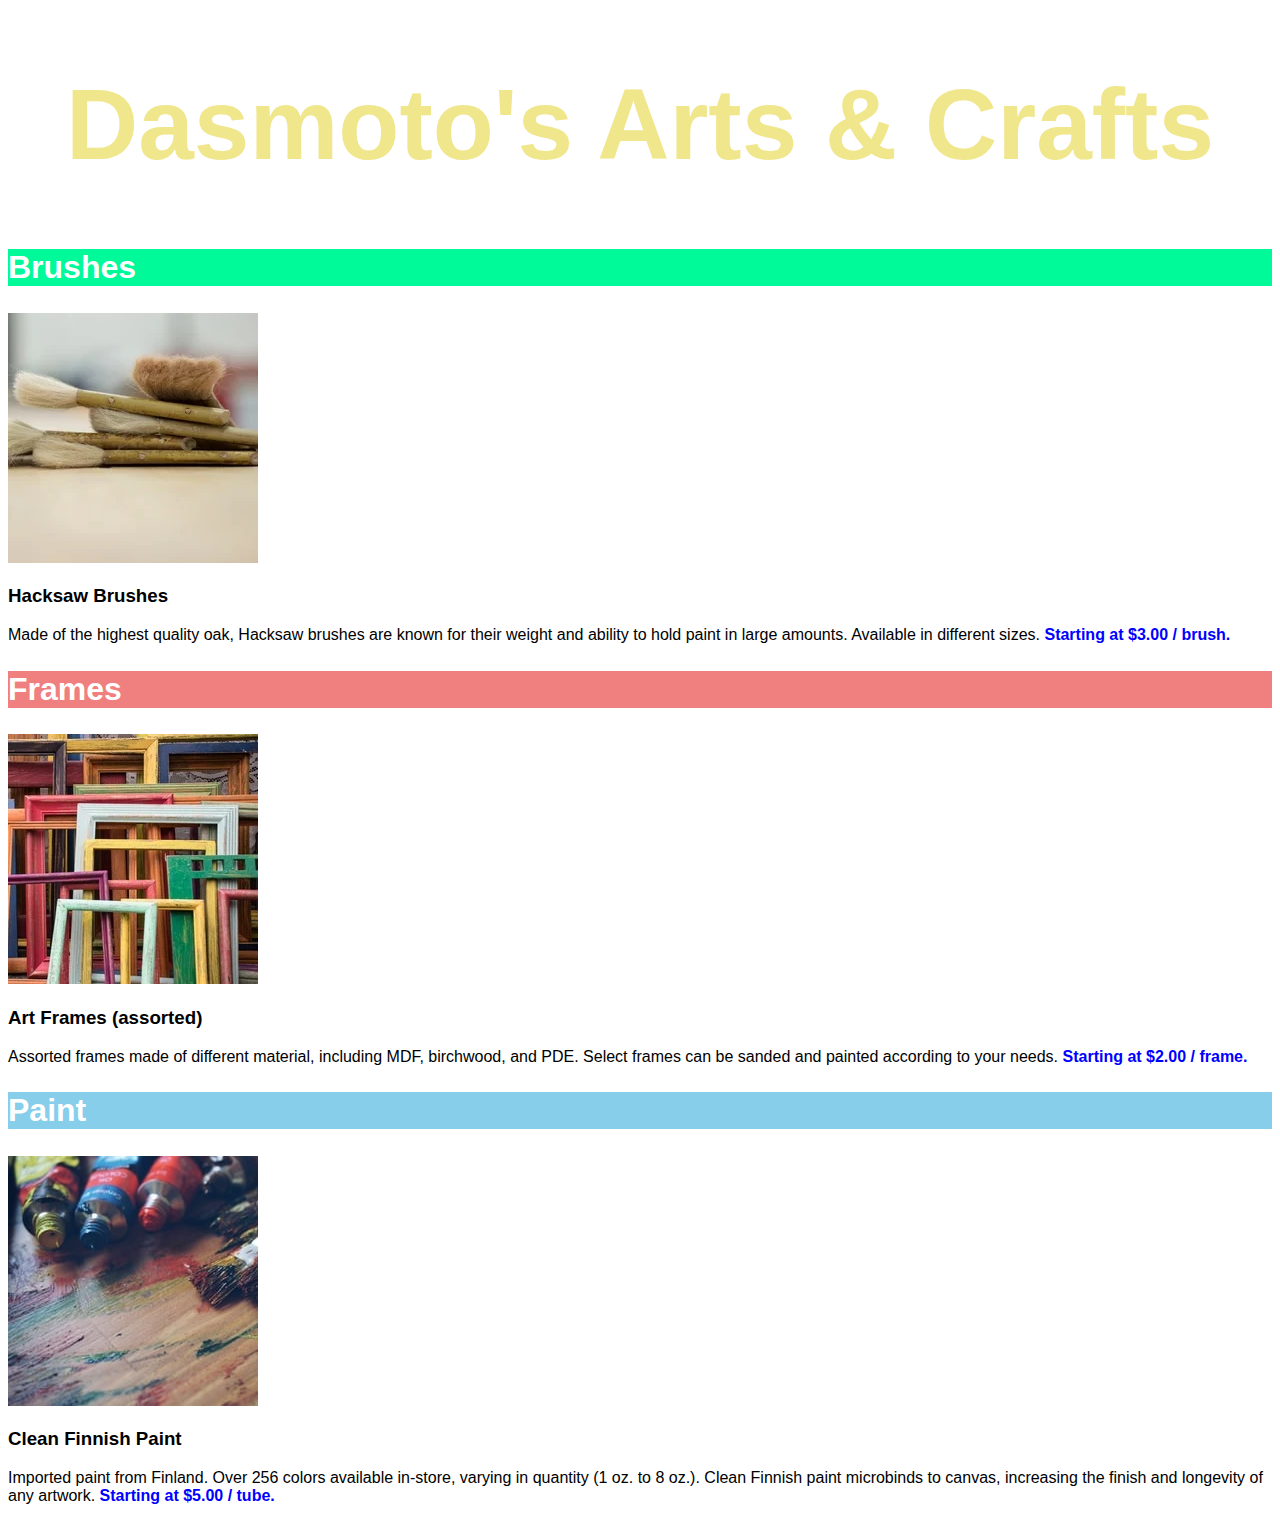
<file: index.html>
<!DOCTYPE html>
<html lang="en">
  <head>
    <meta charset="UTF-8">
    <meta name="viewport" content="width=device-width, initial-scale=1.0">
    <meta http-equiv="X-UA-Compatible" content="ie=edge">
    <title>Dasmoto's Arts & Crafts</title>
    <link rel="stylesheet" href="wwwroot/css/style.css">
  </head>
  <body>
      <h1>Dasmoto's Arts & Crafts</h1>
      <section>
        <h2 class="brushes">Brushes</h2>
        <img src="wwwroot/image/hacksaw.webp">
        <h3>Hacksaw Brushes</h3>
        <p>Made of the highest quality oak, Hacksaw brushes are known for their weight and ability to hold paint in large amounts. Available in different sizes. <span class="price">Starting at $3.00 / brush.</span></p>
      </section>
      <section>
          <h2 class="frames">Frames</h2>
          <img src="wwwroot/image/frames.webp">
          <h3>Art Frames (assorted)</h3>
          <p>Assorted frames made of different material, including MDF, birchwood, and PDE. Select frames can be sanded and painted according to your needs. <span class="price">Starting at $2.00 / frame.</span></p>
      </section>
      <section>
          <h2 class="paint">Paint</h2>
          <img src="wwwroot/image/finnish.jpeg">
          <h3>Clean Finnish Paint</h3>
          <p>Imported paint from Finland. Over 256 colors available in-store, varying in quantity (1 oz. to 8 oz.). Clean Finnish paint microbinds to canvas, increasing the finish and longevity of any artwork. <span class="price">Starting at $5.00 / tube.</span></p>
      </section>
  </body>
</html>
</file>
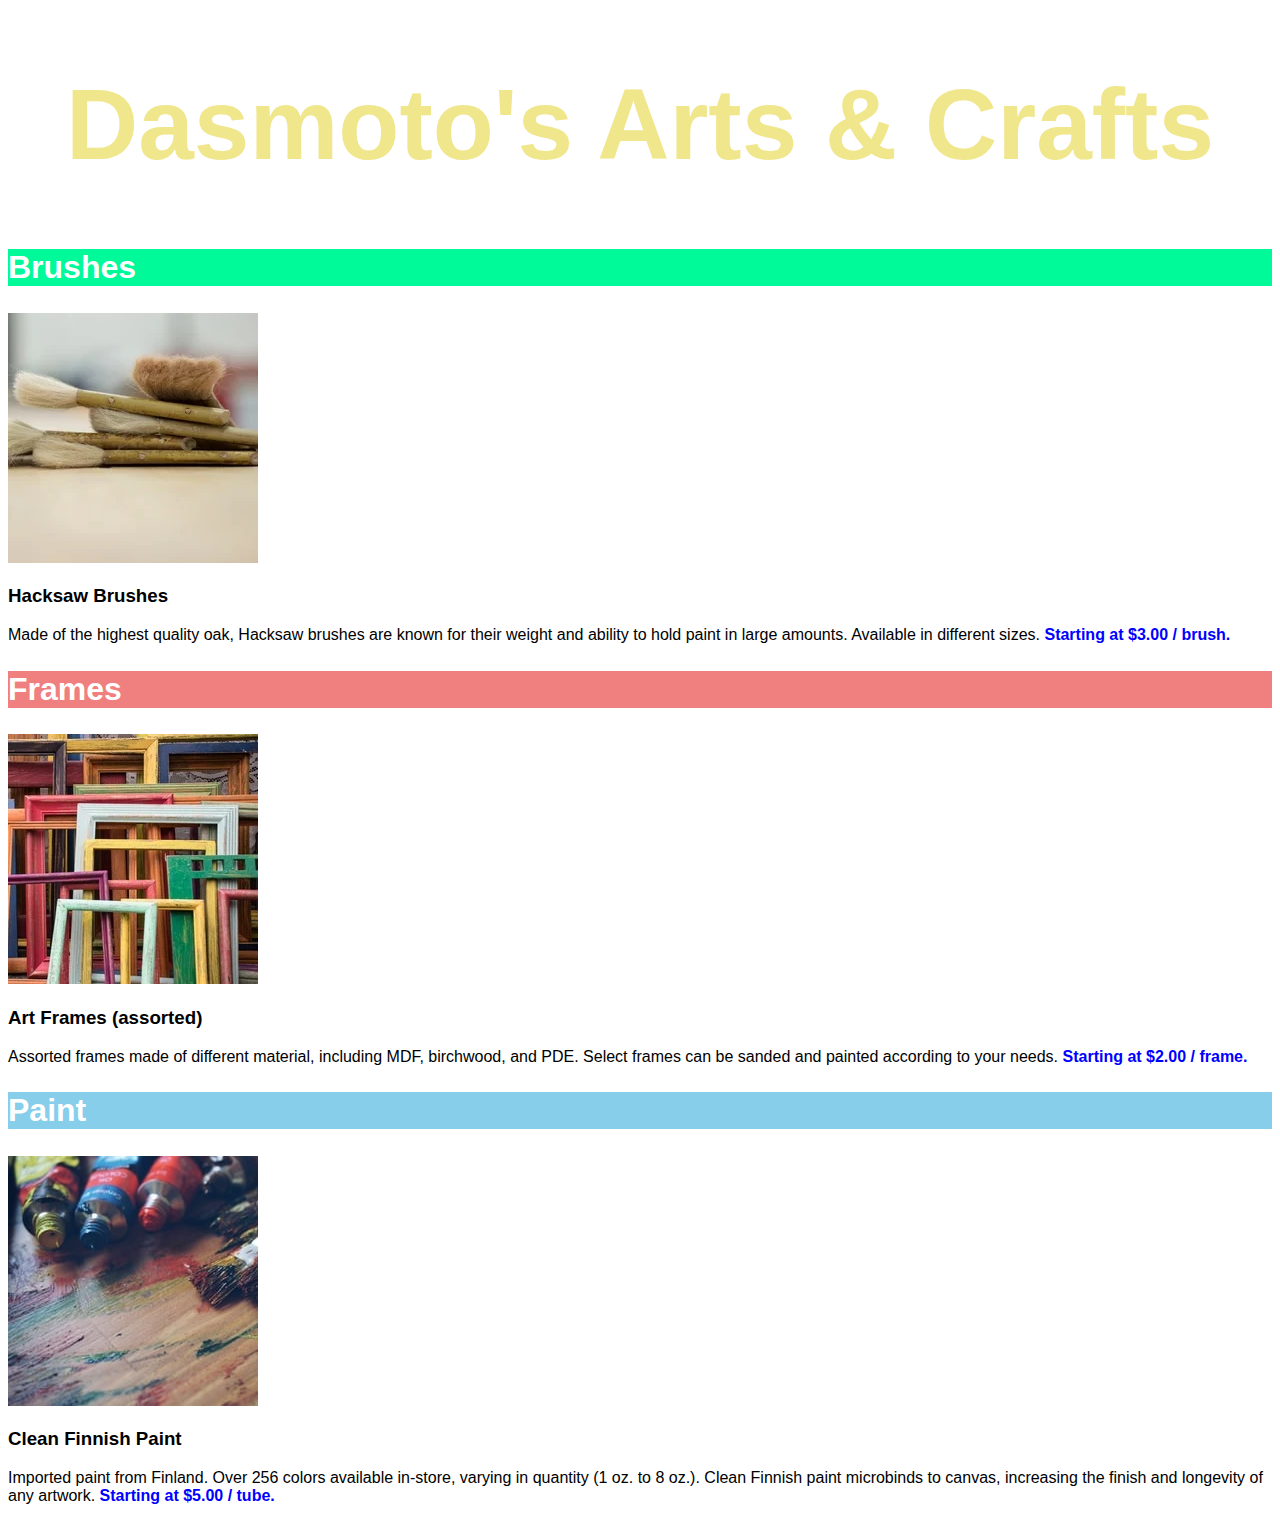
<file: pages/index.html>
<!DOCTYPE html>
<html lang="en">
  <head>
    <meta charset="UTF-8">
    <meta name="viewport" content="width=device-width, initial-scale=1.0">
    <meta http-equiv="X-UA-Compatible" content="ie=edge">
    <title>Dasmoto's Arts & Crafts</title>
    <link rel="stylesheet" href="../wwwroot/css/style.css">
  </head>
  <body>
      <h1>Dasmoto's Arts & Crafts</h1>
      <section>
        <h2 class="brushes">Brushes</h2>
        <img src="../wwwroot/image/hacksaw.webp">
        <h3>Hacksaw Brushes</h3>
        <p>Made of the highest quality oak, Hacksaw brushes are known for their weight and ability to hold paint in large amounts. Available in different sizes. <span class="price">Starting at $3.00 / brush.</span></p>
      </section>
      <section>
          <h2 class="frames">Frames</h2>
          <img src="../wwwroot/image/frames.webp">
          <h3>Art Frames (assorted)</h3>
          <p>Assorted frames made of different material, including MDF, birchwood, and PDE. Select frames can be sanded and painted according to your needs. <span class="price">Starting at $2.00 / frame.</span></p>
      </section>
      <section>
          <h2 class="paint">Paint</h2>
          <img src="../wwwroot/image/finnish.jpeg">
          <h3>Clean Finnish Paint</h3>
          <p>Imported paint from Finland. Over 256 colors available in-store, varying in quantity (1 oz. to 8 oz.). Clean Finnish paint microbinds to canvas, increasing the finish and longevity of any artwork. <span class="price">Starting at $5.00 / tube.</span></p>
      </section>
  </body>
</html>
</file>
<file: wwwroot/css/style.css>
h1 {
    font-family: Helvetica;
    font-size: 100px;
    font-weight: bold;
    color: khaki;
    background-image: url("https://content.codecademy.com/courses/freelance-1/unit-2/pattern.jpeg");
    text-align: center;
}

h2 {
    font-family: Helvetica;
    font-size: 32px;
    font-weight: bold;
    color: white;
}

h2.brushes {
    background-color: mediumspringgreen;
}

h2.frames {
    background-color: lightcoral;
}

h2.paint {
    background-color: skyblue;
}

h3 {
    font-family: Helvetica;
}

p {
    font-family: Helvetica;
}

.price {
    font-weight: bold;
    color: blue;
}
</file>
